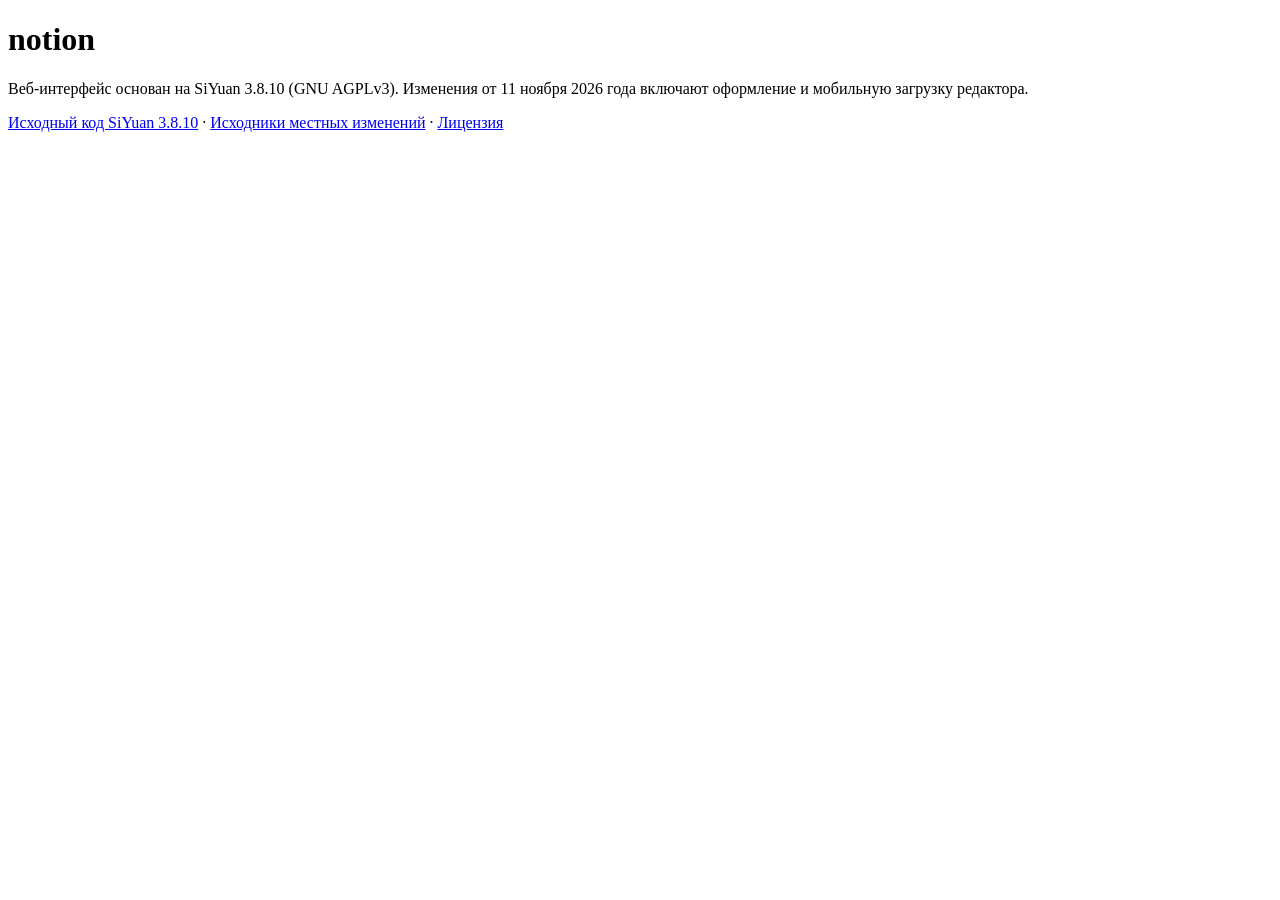
<file: deploy/notion/brand/public/source.html>
<!doctype html><html lang="ru"><meta charset="utf-8"><meta name="viewport" content="width=device-width,initial-scale=1"><title>Исходный код · notion</title><main><h1>notion</h1><p>Веб-интерфейс основан на SiYuan 3.8.10 (GNU AGPLv3). Изменения от 11 ноября 2026 года включают оформление и мобильную загрузку редактора.</p><p><a href="https://github.com/siyuan-note/siyuan/archive/refs/tags/v3.8.10.tar.gz">Исходный код SiYuan 3.8.10</a> · <a href="https://github.com/dailysergey/family-notion/tree/notion-v3.8.10/deploy/notion">Исходники местных изменений</a> · <a href="https://github.com/siyuan-note/siyuan/blob/v3.8.10/LICENSE">Лицензия</a></p></main></html>
</file>
